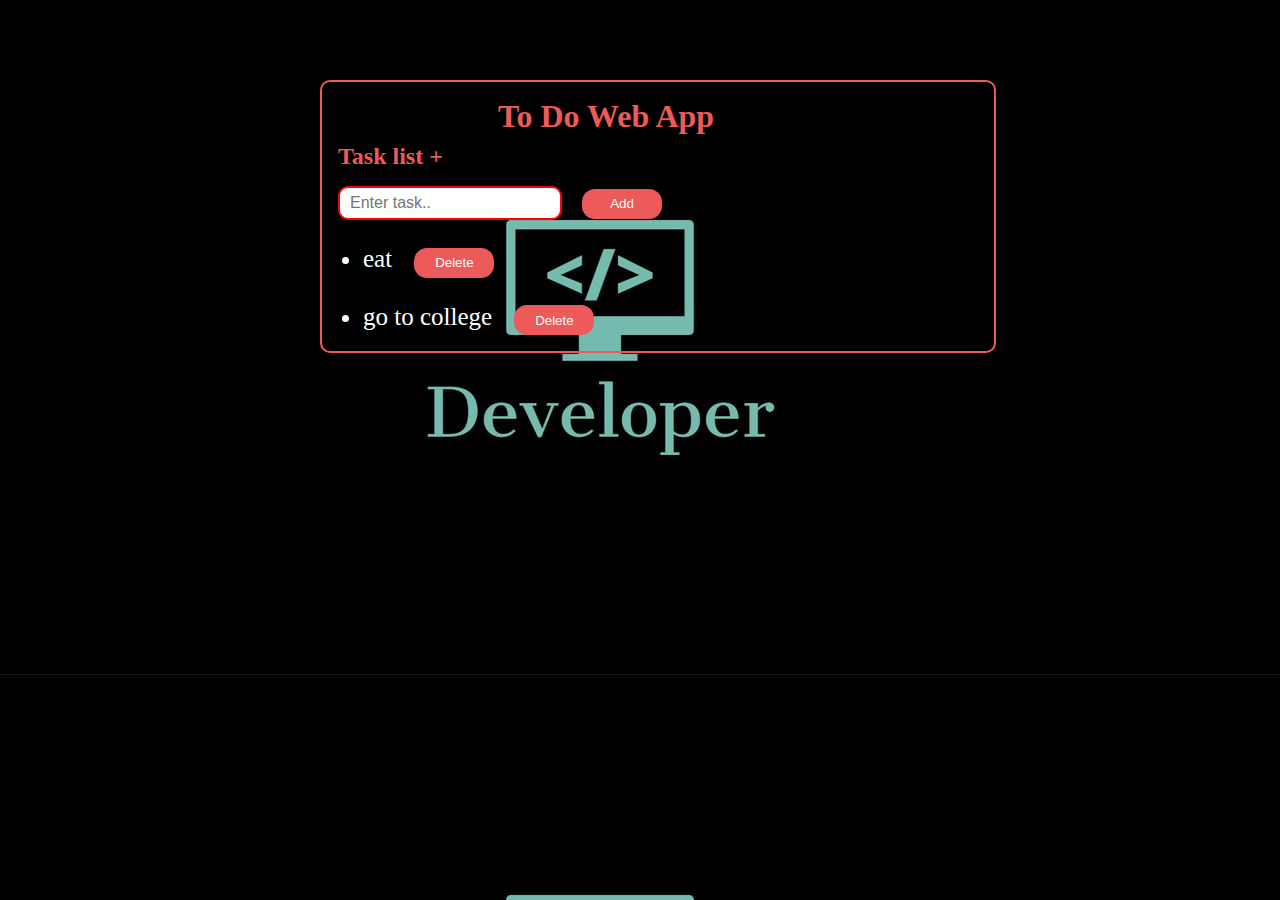
<file: index.html>
<!DOCTYPE html>
<html lang="en">
<head>
    <meta charset="UTF-8">
    <meta name="viewport" content="width=device-width, initial-scale=1.0">
    <title>To Do Web App</title>
    <link rel="stylesheet" href="style.css">
</head>
<body>
   <div class="main">
     <h1>To Do Web App </h1>
     <div class="box">
        <h2>Task list + </h2>
        <input type="text" placeholder="Enter task..">
        <button class="add" >Add</button>
        <ul>
            <li>eat <button class="delete ">Delete</button></li>
             <li>go to college <button class="delete ">Delete</button></li>
        </ul>
     </div>
   </div>
   <script src="app.js"></script>
</body>
</html>
</file>
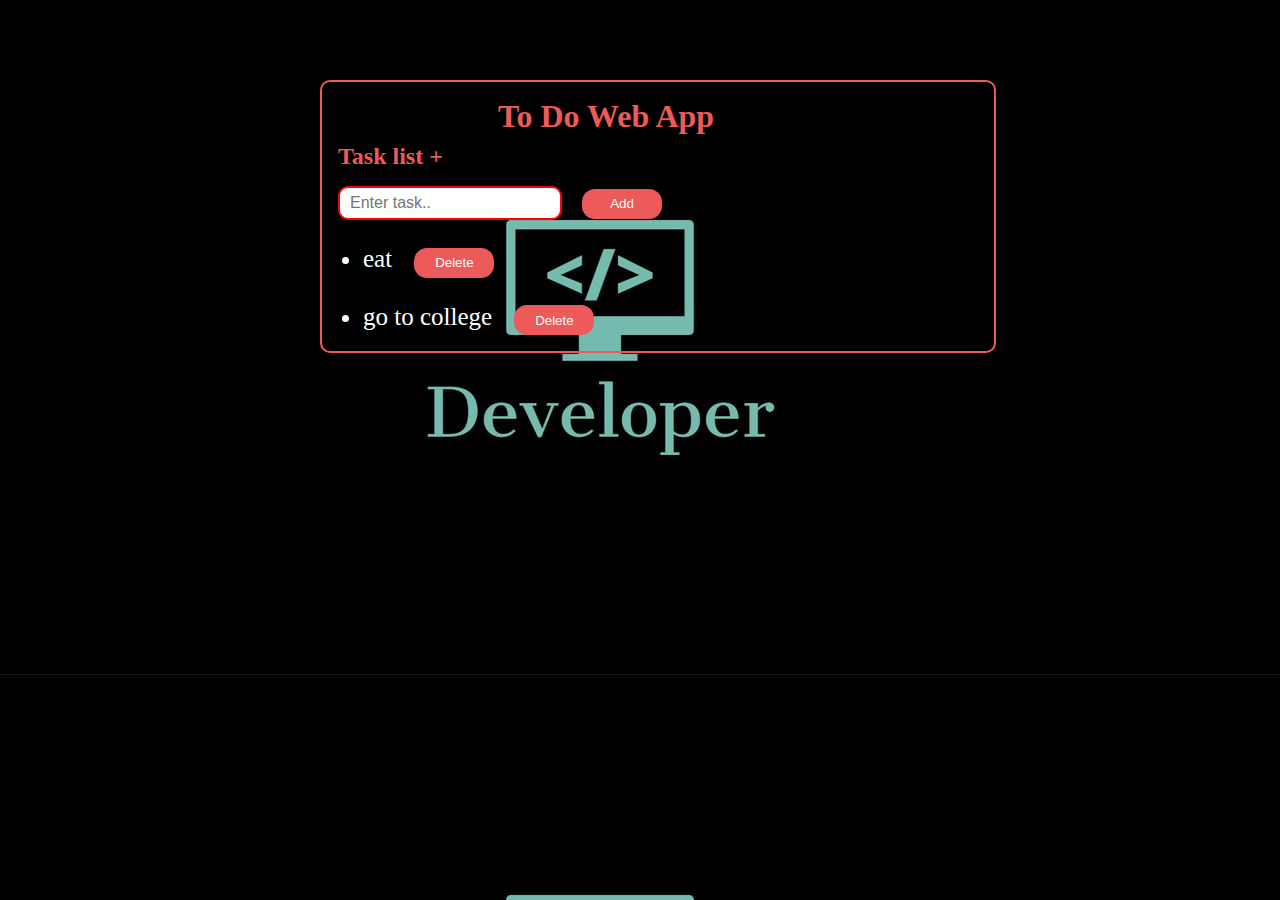
<file: Daily Routine webap/index.html>
<!DOCTYPE html>
<html lang="en">
<head>
    <meta charset="UTF-8">
    <meta name="viewport" content="width=device-width, initial-scale=1.0">
    <title>To Do Web App</title>
    <link rel="stylesheet" href="style.css">
</head>
<body>
   <div class="main">
     <h1>To Do Web App </h1>
     <div class="box">
        <h2>Task list + </h2>
        <input type="text" placeholder="Enter task..">
        <button class="add" >Add</button>
        <ul>
            <li>eat <button class="delete ">Delete</button></li>
             <li>go to college <button class="delete ">Delete</button></li>
        </ul>
     </div>
   </div>
   <script src="app.js"></script>
</body>
</html>
</file>
<file: style.css>
* {
    margin: 0px;
    padding: 0px;
}

body {
    background-image: url(/assets/developer.jpg);

}



.main {
    width: 50%;
    margin: 5rem 15rem 25rem 20rem;
    padding: 1rem 1rem 1rem 1rem;
    border: 2px solid rgb(236, 90, 90);
    border-radius: 10px;

}

h1 {
    padding-left: 10rem;
    color: rgb(236, 90, 90);
}

h2 {
    color: rgb(236, 90, 90);
    margin-top: 0.5rem;
    margin-bottom: 1rem;
}

input {
    height: 30px;
    width: 200px;
    border: 2px solid red;
    border-radius: 10px;
    padding: 0 10px 0 10px;
    font-size: 1em;
}

.add,
.delete {
    margin-left: 1rem;
    border: 2px solid rgb(236, 90, 90);
    border-radius: 13px;
    height: 30px;
    width: 80px;
    background-color: rgb(236, 90, 90);
    color: rgb(255, 255, 255);
}

li {
    margin: 1em 0 0 1em;
    color: rgb(255, 255, 255);
    font-size: 25px;
}

/* responsive features */
@media (max-width:650px) {
    
    
}
</file>
<file: Daily Routine webap/style.css>
* {
    margin: 0px;
    padding: 0px;
}

body {
    background-image: url(/assets/developer.jpg);

}



.main {
    width: 50%;
    margin: 5rem 15rem 25rem 20rem;
    padding: 1rem 1rem 1rem 1rem;
    border: 2px solid rgb(236, 90, 90);
    border-radius: 10px;

}

h1 {
    padding-left: 10rem;
    color: rgb(236, 90, 90);
}

h2 {
    color: rgb(236, 90, 90);
    margin-top: 0.5rem;
    margin-bottom: 1rem;
}

input {
    height: 30px;
    width: 200px;
    border: 2px solid red;
    border-radius: 10px;
    padding: 0 10px 0 10px;
    font-size: 1em;
}

.add,
.delete {
    margin-left: 1rem;
    border: 2px solid rgb(236, 90, 90);
    border-radius: 13px;
    height: 30px;
    width: 80px;
    background-color: rgb(236, 90, 90);
    color: rgb(255, 255, 255);
}

li {
    margin: 1em 0 0 1em;
    color: rgb(255, 255, 255);
    font-size: 25px;
}
</file>
